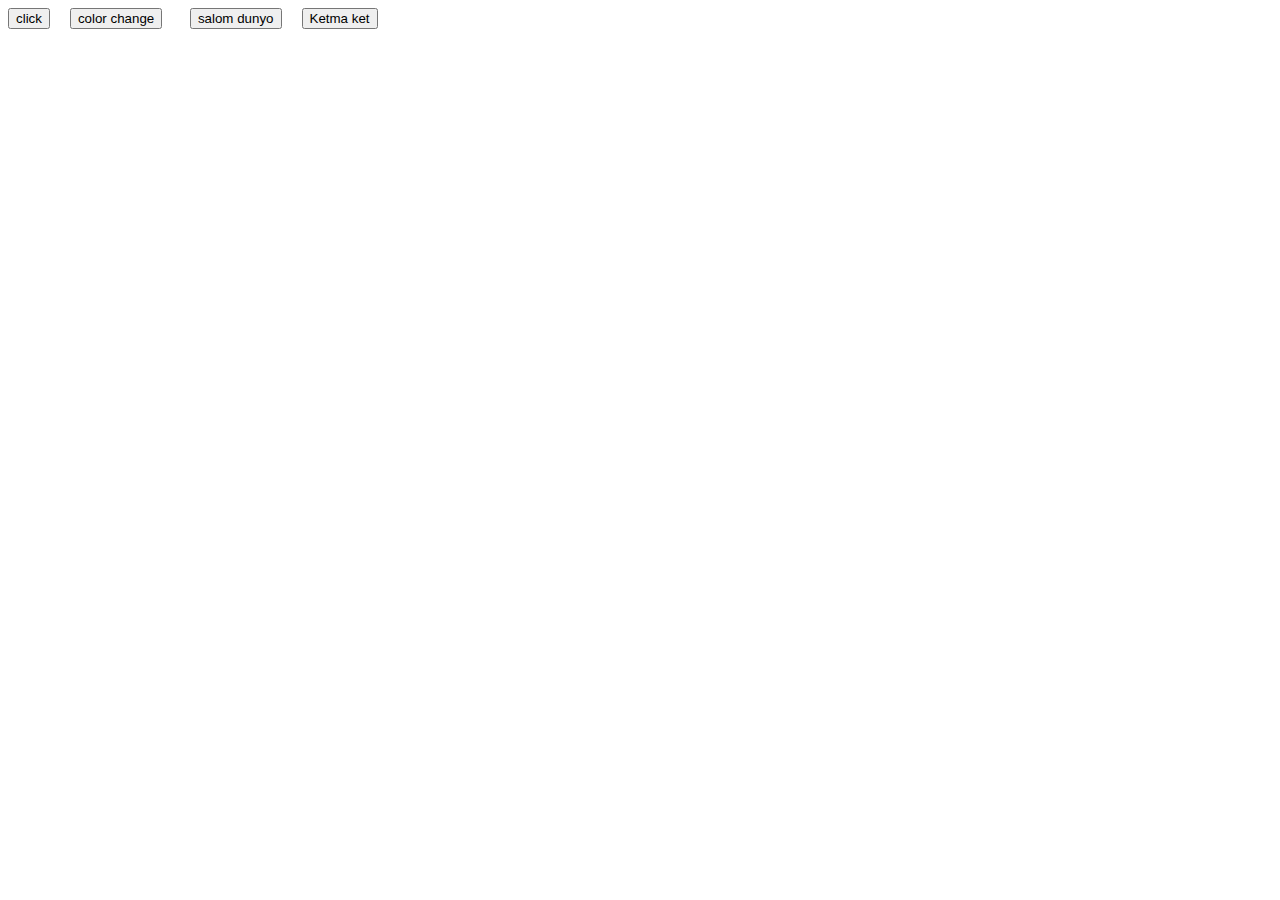
<file: promise.html>
<!DOCTYPE html>
<html lang="en">
  <head>
    <meta charset="UTF-8" />
    <meta name="viewport" content="width=device-width, initial-scale=1.0" />
    <title>Document</title>
  </head>
  <style>
    .wrapper {
      display: flex;
      gap: 20px;
    }

  </style>
  <body>
    <div class="wrapper">
      <div class="flexcol">
        <button class="set">click</button>
        <div class="setTime"></div>
      </div>
      <div class="flexcol">
        <button class="colorBtn">color change</button>
        <div style="width: 100px; height: 100px" class="color"></div>
      </div>
      <div class="flexcol">
        <button class="salom">salom dunyo</button>
        <div class="salomDiv"></div>
      </div>

      <div class="flexcol">
        <button class="btn">Ketma ket</button>
        <div class="ketmaketDiv"></div>
      </div>
    </div>

    <script src="promise.js"></script>
  </body>
</html>
</file>
